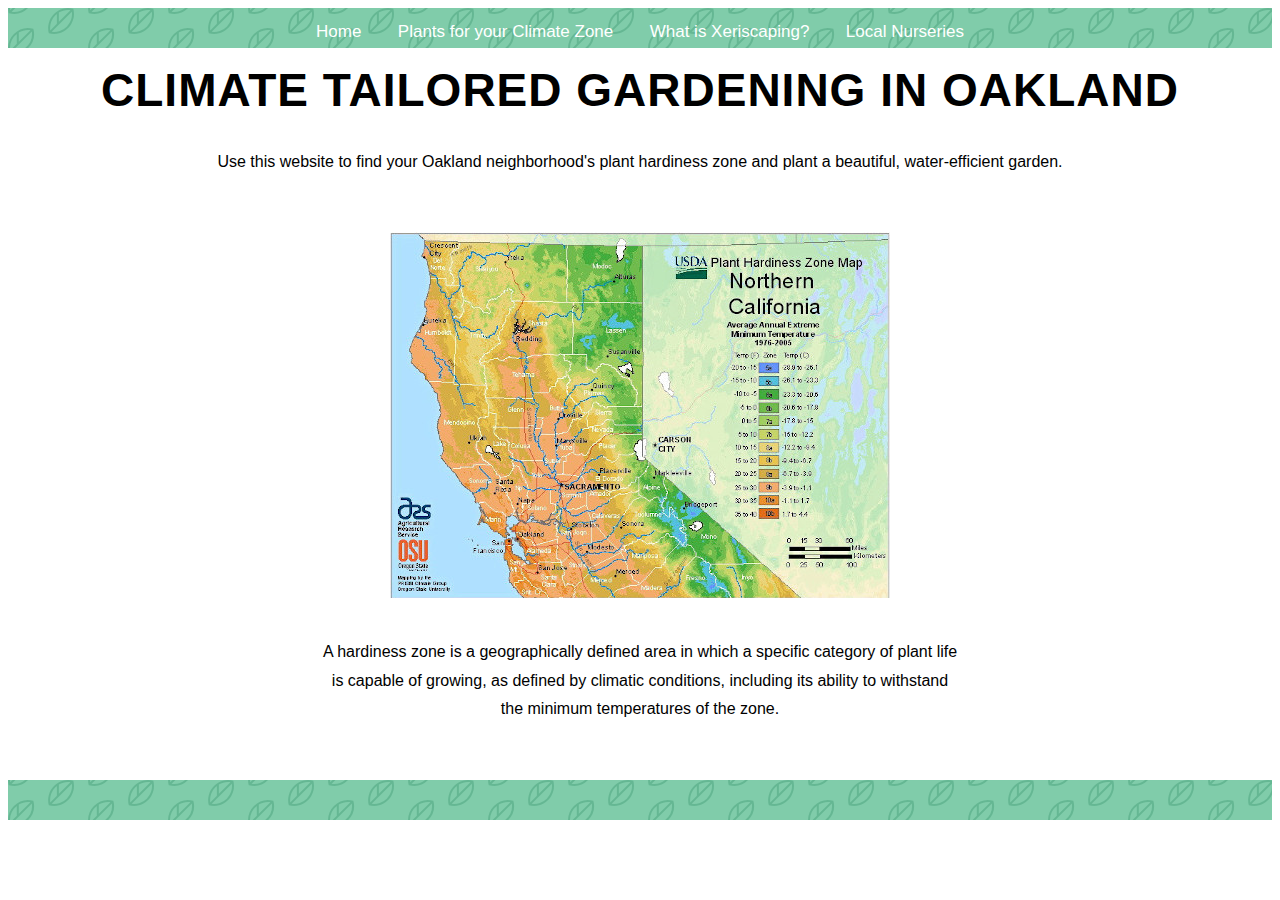
<file: index.html>
<html lang="eng">
<head>
	<title>Climate Tailored Gardening in Oakland California</title>
	<meta charset="utf-8">
	<meta name="description" content="This is a research guide to help find information on plants adapted to the Oakland California area.">
	<meta name="viewport" content="width=device-width, initial-scale=1">
	<link rel="stylesheet" href="css/style.css">
</head>
<body>
	<div class= "wrapper">
		<div class="topnav">
			<a href="index.html">Home</a>
			<a href="climatezone.html">Plants for your Climate Zone</a>
			<a href="xeriscaping.html">What is Xeriscaping?</a>
			<a href="oakland_nurseries.html">Local Nurseries</a>
		</div>
		<header class= "banner tk-futura-pt">
			<h1>Climate Tailored Gardening in Oakland</h1>
			<p>Use this website to find your Oakland neighborhood's plant hardiness zone and plant a beautiful, water-efficient garden.</p>
		</header>
		<main class="main">
			<img src="images/climatemap.jpg" alt="USDA Plant Hardiness Zone Map of Northern California" width="500" height="366">
			<div class="prose-container">
				<p>A hardiness zone is a geographically defined area in which a specific category of plant life is capable of growing, as defined by climatic conditions, including its ability to withstand the minimum temperatures of the zone.</p>
			</div>
		</main>
		<footer class="site-footer"></footer>
	</div>
</body>
</html>
</file>
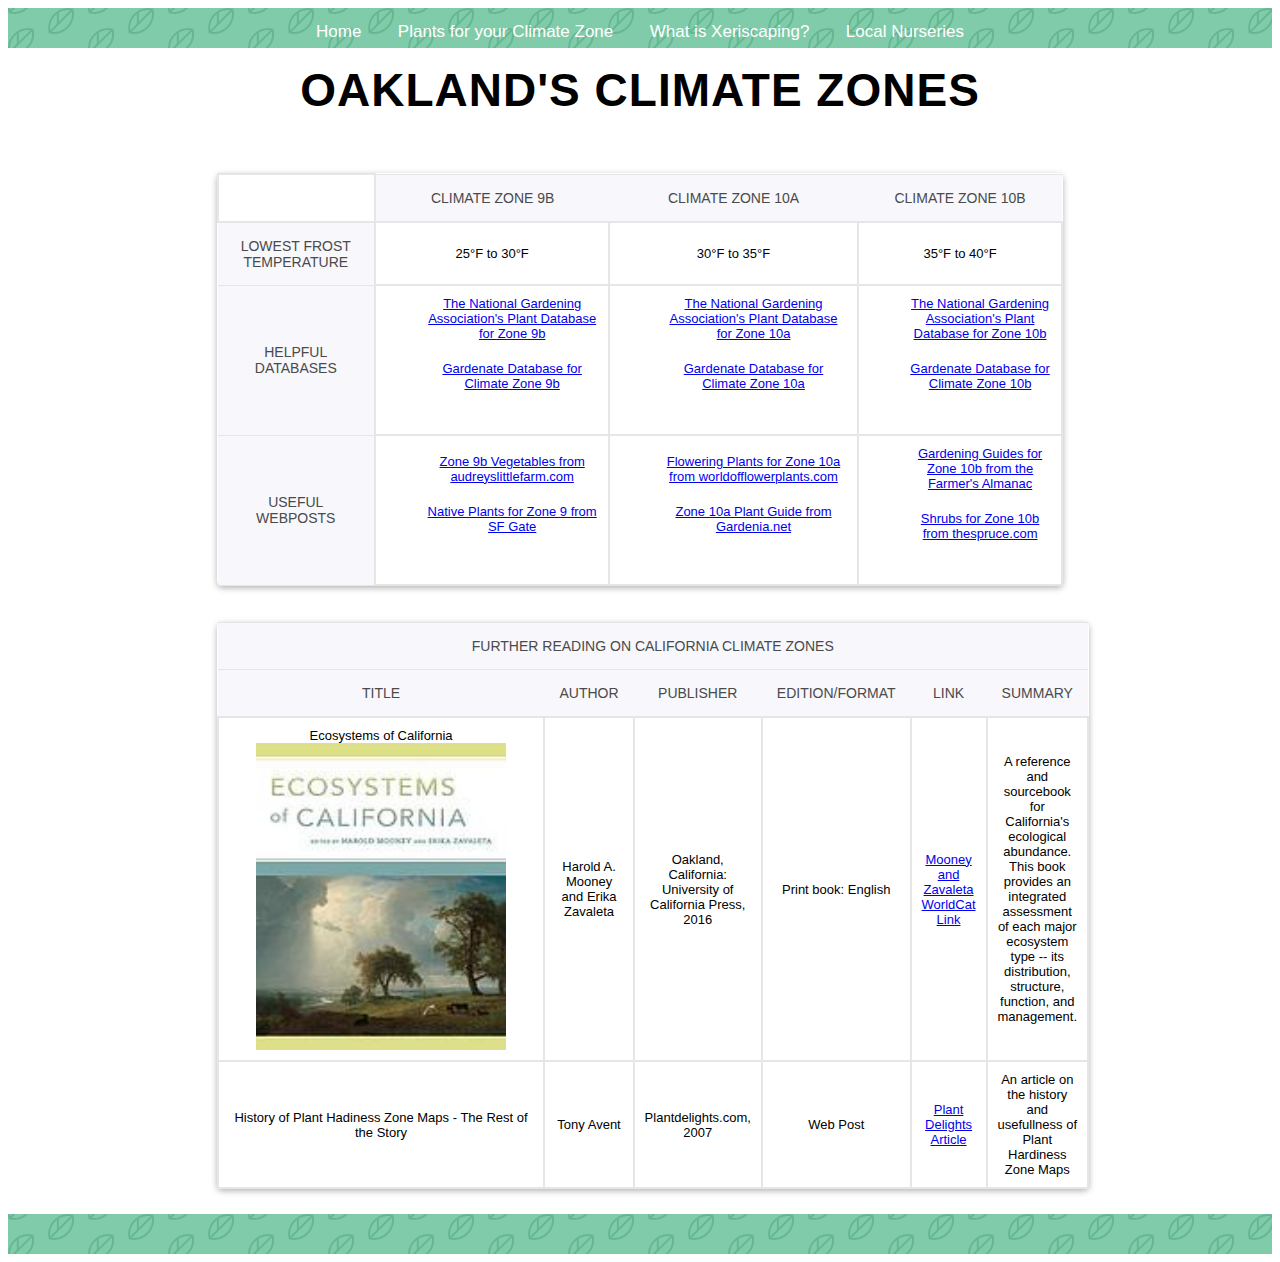
<file: climatezone.html>
<html lang="eng">
<head>
	<title>Oakland's Climate Zones</title>
	<meta charset="utf-8">
	<meta name="description" content="This page lists resources for finding plants native to your climate zone.">
	<meta name="viewport" content="width=device-width, initial-scale=1">
	<link rel="stylesheet" href="css/style.css">
</head>
<body>
	<div class= "wrapper">
		<div class="topnav">
			<a href="index.html">Home</a>
			<a href="climatezone.html">Plants for your Climate Zone</a>
			<a href="xeriscaping.html">What is Xeriscaping?</a>
			<a href="oakland_nurseries.html">Local Nurseries</a>
		</div>
		<header class= "banner">
			<h1>Oakland's Climate Zones</h1>
		</header>
		<main class="main">
				<table class="table">
					<thead>
						<tr>
							<td></td>
							<th scope="col">Climate Zone 9b</th>
							<th scope="col">Climate Zone 10a</th>
							<th scope="col">Climate Zone 10b</th>
						</tr>
						<tr>
							<th scope="row">Lowest Frost Temperature</th>
							<td>25°F to 30°F</td>
							<td>30°F to 35°F</td>
							<td>35°F to 40°F</td>
						</tr>
						<tr>
							<th scope="row">Helpful Databases</th>
							<td>
								<ul>
									<li><a href="https://garden.org/plants/search/advanced.php?select%5B2%5D=&select%5B4%5D=29&select%5B186%5D=&text%5B5%5D=&text%5B6%5D=&box_other%5B652%5D=&box_other%5B789%5D=&box_other%5B1651%5D=&box_other%5B790%5D=&box_other%5B41%5D=&box_other%5B42%5D=&box_other%5B43%5D=&box_other%5B728%5D=&text%5B291%5D=&text%5B290%5D=&box_other%5B1635%5D=&box_other%5B77%5D=&box_other%5B81%5D=&box_other%5B82%5D=&box_other%5B83%5D=&box_other%5B84%5D=&box_other%5B85%5D=&box_other%5B90%5D=&box_other%5B648%5D=&box_other%5B1591%5D=&box_other%5B111%5D=&box_other%5B996%5D=&box_other%5B108%5D=&box_other%5B1669%5D=&box_other%5B1511%5D=&select%5B317%5D=&text%5B314%5D=&text%5B315%5D=&opt%5Bsortby%5D=popular&submit=Search%21">The National Gardening Association's Plant Database for Zone 9b</a></li>
									<li><a href="https://www.gardenate.com/?zone=116">Gardenate Database for Climate Zone 9b</a></li>
								</ul>
							</td>
							<td>
								<ul>
									<li><a href="https://garden.org/plants/search/advanced.php?select%5B2%5D=&select%5B4%5D=30&select%5B186%5D=&text%5B5%5D=&text%5B6%5D=&box_other%5B652%5D=&box_other%5B789%5D=&box_other%5B1651%5D=&box_other%5B790%5D=&box_other%5B41%5D=&box_other%5B42%5D=&box_other%5B43%5D=&box_other%5B728%5D=&text%5B291%5D=&text%5B290%5D=&box_other%5B1635%5D=&box_other%5B77%5D=&box_other%5B81%5D=&box_other%5B82%5D=&box_other%5B83%5D=&box_other%5B84%5D=&box_other%5B85%5D=&box_other%5B90%5D=&box_other%5B648%5D=&box_other%5B1591%5D=&box_other%5B111%5D=&box_other%5B996%5D=&box_other%5B108%5D=&box_other%5B1669%5D=&box_other%5B1511%5D=&select%5B317%5D=&text%5B314%5D=&text%5B315%5D=&opt%5Bsortby%5D=popular&submit=Search%21">The National Gardening Association's Plant Database for Zone 10a</a></li>
									<li><a href="https://www.gardenate.com/?zone=15">Gardenate Database for Climate Zone 10a</a></li>
								</ul>
							</td>
							<td>
								<ul>
									<li><a href="https://garden.org/plants/search/advanced.php?select%5B2%5D=&select%5B4%5D=31&select%5B186%5D=&text%5B5%5D=&text%5B6%5D=&box_other%5B652%5D=&box_other%5B789%5D=&box_other%5B1651%5D=&box_other%5B790%5D=&box_other%5B41%5D=&box_other%5B42%5D=&box_other%5B43%5D=&box_other%5B728%5D=&text%5B291%5D=&text%5B290%5D=&box_other%5B1635%5D=&box_other%5B77%5D=&box_other%5B81%5D=&box_other%5B82%5D=&box_other%5B83%5D=&box_other%5B84%5D=&box_other%5B85%5D=&box_other%5B90%5D=&box_other%5B648%5D=&box_other%5B1591%5D=&box_other%5B111%5D=&box_other%5B996%5D=&box_other%5B108%5D=&box_other%5B1669%5D=&box_other%5B1511%5D=&select%5B317%5D=&text%5B314%5D=&text%5B315%5D=&opt%5Bsortby%5D=popular&submit=Search%21">The National Gardening Association's Plant Database for Zone 10b</a></li>
									<li><a href="https://www.gardenate.com/zones/USA%2B-%2BZone%2B10b">Gardenate Database for Climate Zone 10b</a></li>
								</ul>
							</td>
						</tr>
						<tr>
							<th scope="row">Useful Webposts</th>
							<td>
								<ul>
									<li><a href="https://www.audreyslittlefarm.com/zone-9b-vegetables/">Zone 9b Vegetables from audreyslittlefarm.com</a></li>
									<li><a href="https://homeguides.sfgate.com/native-plants-zone-9-33496.html">Native Plants for Zone 9 from SF Gate</a></li>
								</ul>
							</td>
							<td>
								<ul>
									<li><a href="https://worldoffloweringplants.com/?usda-hardiness-zones=usda-zone-10a">Flowering Plants for Zone 10a from worldofflowerplants.com</a></li>
									<li><a href="https://www.gardenia.net/plants/hardiness-zones/10/">Zone 10a Plant Guide from Gardenia.net</a></li>
								</td>
								<td>
									<ul>
										<li><a href="https://www.almanac.com/plants/hardiness/10">Gardening Guides for Zone 10b from the Farmer's Almanac</a></li>
										<li><a href="https://www.thespruce.com/ten-shrubs-for-zone-ten-3269679">Shrubs for Zone 10b from thespruce.com</a></li>
									</ul>
							</td>
						</tr>
					</thead>
				</table>
				<br/><br/>
					<table class="table">
						<thead>
							<tr>
								<th colspan="7">Further Reading on California Climate Zones</th>
							</tr>
							<tr>
								<th>Title</th>
								<th>Author</th>
								<th>Publisher</th>
								<th>Edition/Format</th>
								<th>Link</th>
								<th>Summary</th>
							</tr>
							</thead>
							<tr>
								<td>Ecosystems of California<img src="images/ecosystemsofca.jpg" alt="Cover Image" width="250" height="307"></td>
								<td>Harold A. Mooney and Erika Zavaleta</td>
								<td>Oakland, California: University of California Press, 2016</td>
								<td>Print book: English</td>
								<td><a href="http://www.worldcat.org/oclc/908698998">Mooney and Zavaleta WorldCat Link</td>
								<td>A reference and sourcebook for California's ecological abundance. This book provides an integrated assessment of each major ecosystem type -- its distribution, structure, function, and management.</td>
							</tr>
							<tr>
								<td>History of Plant Hadiness Zone Maps - The Rest of the Story</td>
								<td>Tony Avent</td>
								<td>Plantdelights.com, 2007</td>
								<td>Web Post</td>
								<td><a href="https://www.plantdelights.com/blogs/articles/plant-hardiness-zone-maps">Plant Delights Article</a></td>
								<td>An article on the history and usefullness of Plant Hardiness Zone Maps</td>
							</tr>
					</table>
		</main>
		<footer class="site-footer"></footer>
	</div>
</body>
</html>
</file>
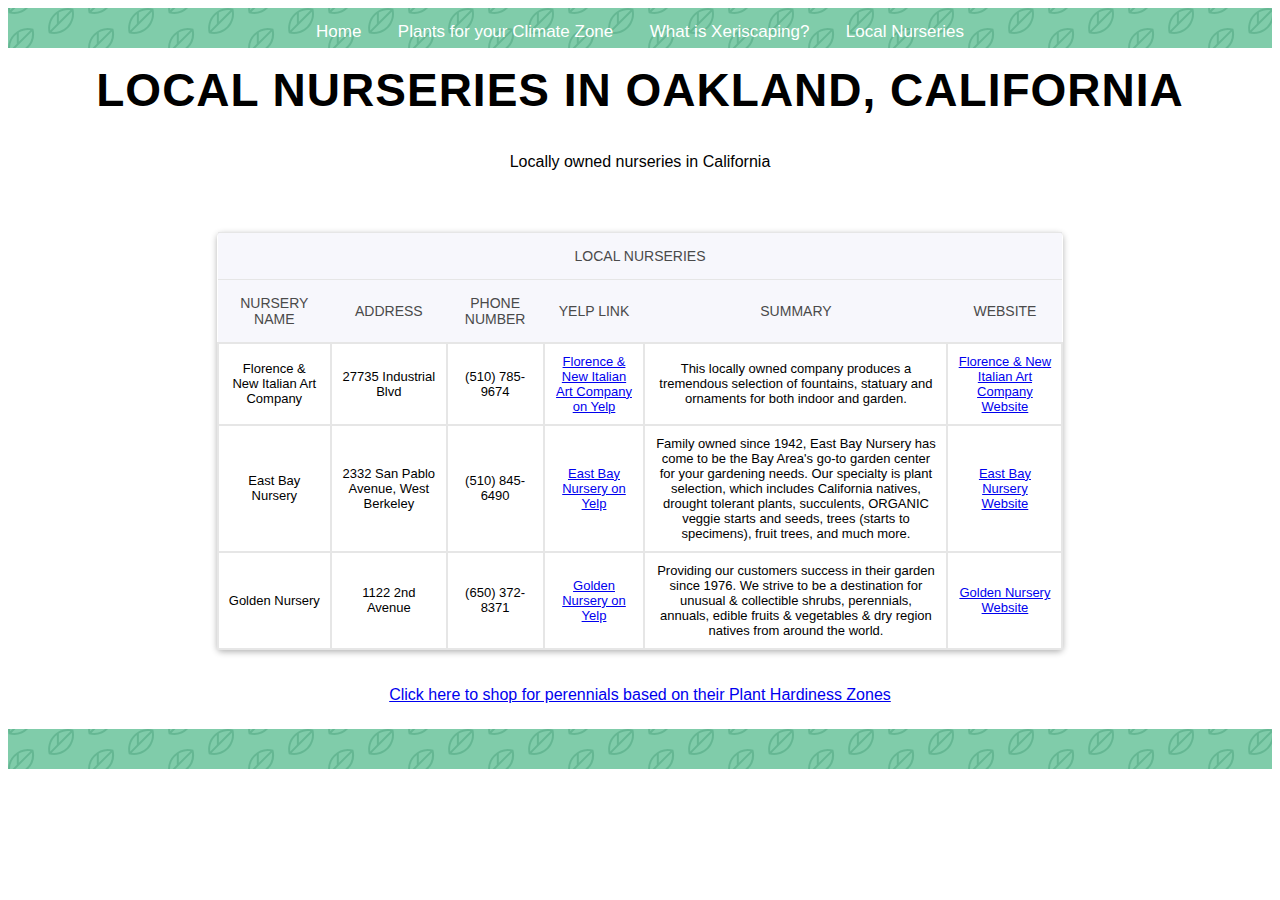
<file: oakland_nurseries.html>
<html lang="eng">
<head>
	<title>Oakland Nurseries</title>
	<meta charset="utf-8">
	<meta name="description" content="This page lists local nurseries in Oakland, California.">
	<meta name="viewport" content="width=device-width, initial-scale=1">
	<link rel="stylesheet" href="css/style.css">
</head>
<body>
	<div class= "wrapper">
		<div class="topnav">
			<a href="index.html">Home</a>
			<a href="climatezone.html">Plants for your Climate Zone</a>
			<a href="xeriscaping.html">What is Xeriscaping?</a>
			<a href="oakland_nurseries.html">Local Nurseries</a>
		</div>
		<header class= "banner">
			<h1>Local Nurseries in Oakland, California</h1>
				<p>Locally owned nurseries in California</p>
		</header>
		<main class="main">
			<table class= "table">
				<thead>
					<tr>
						<th colspan= "7">Local Nurseries</th>
					</tr>
					<tr>
						<th>Nursery Name</th>
						<th>Address</th>
						<th>Phone Number</th>
						<th>Yelp Link</th>
						<th>Summary</th>
						<th>Website</th>
					</tr>
				</thead>
					<tr>
						<td>Florence & New Italian Art Company</td>
						<td>27735 Industrial Blvd</td>
						<td>(510) 785-9674</td>
						<td><a href="https://www.yelp.com/biz/florence-and-new-italian-art-company-hayward">Florence & New Italian Art Company on Yelp</a></td>
						<td>This locally owned company produces a tremendous selection of fountains, statuary and ornaments for both indoor and garden.</td>
						<td><a href="https://www.florenceartcompany.com/">Florence & New Italian Art Company Website</a></td>
					</tr>
					<tr>
						<td>East Bay Nursery</td>
						<td>2332 San Pablo Avenue, West Berkeley</td>
						<td>(510) 845-6490</td>
						<td><a href="https://www.yelp.com/biz/east-bay-nursery-berkeley">East Bay Nursery on Yelp</a></td>
						<td>Family owned since 1942, East Bay Nursery has come to be the Bay Area's go-to garden center for your gardening needs. Our specialty is plant selection, which includes California natives, drought tolerant plants, succulents, ORGANIC veggie starts and seeds, trees (starts to specimens), fruit trees, and much more.</td>
						<td><a href="https://www.eastbaynursery.com/">East Bay Nursery Website</a></td>
					</tr>
					<tr>
						<td>Golden Nursery</td>
						<td>1122 2nd Avenue</td>
						<td>(650) 372-8371</td>
						<td><a href="https://www.yelp.com/biz/golden-nursery-san-mateo">Golden Nursery on Yelp</a></td>
						<td>Providing our customers success in their garden since 1976. We strive to be a destination for unusual & collectible shrubs, perennials, annuals, edible fruits & vegetables & dry region natives from around the world.</td>
						<td><a href="https://www.goldennursery.com/">Golden Nursery Website</a></td>
					</tr>
			</table>
			<br/><br/>
			<a href="https://www.plantdelights.com/pages/plant-hardiness-zones" target="_blank">Click here to shop for perennials based on their Plant Hardiness Zones</a>
		</main>
		<footer class="site-footer"></footer>
	</div>
</body>
</html>
</file>
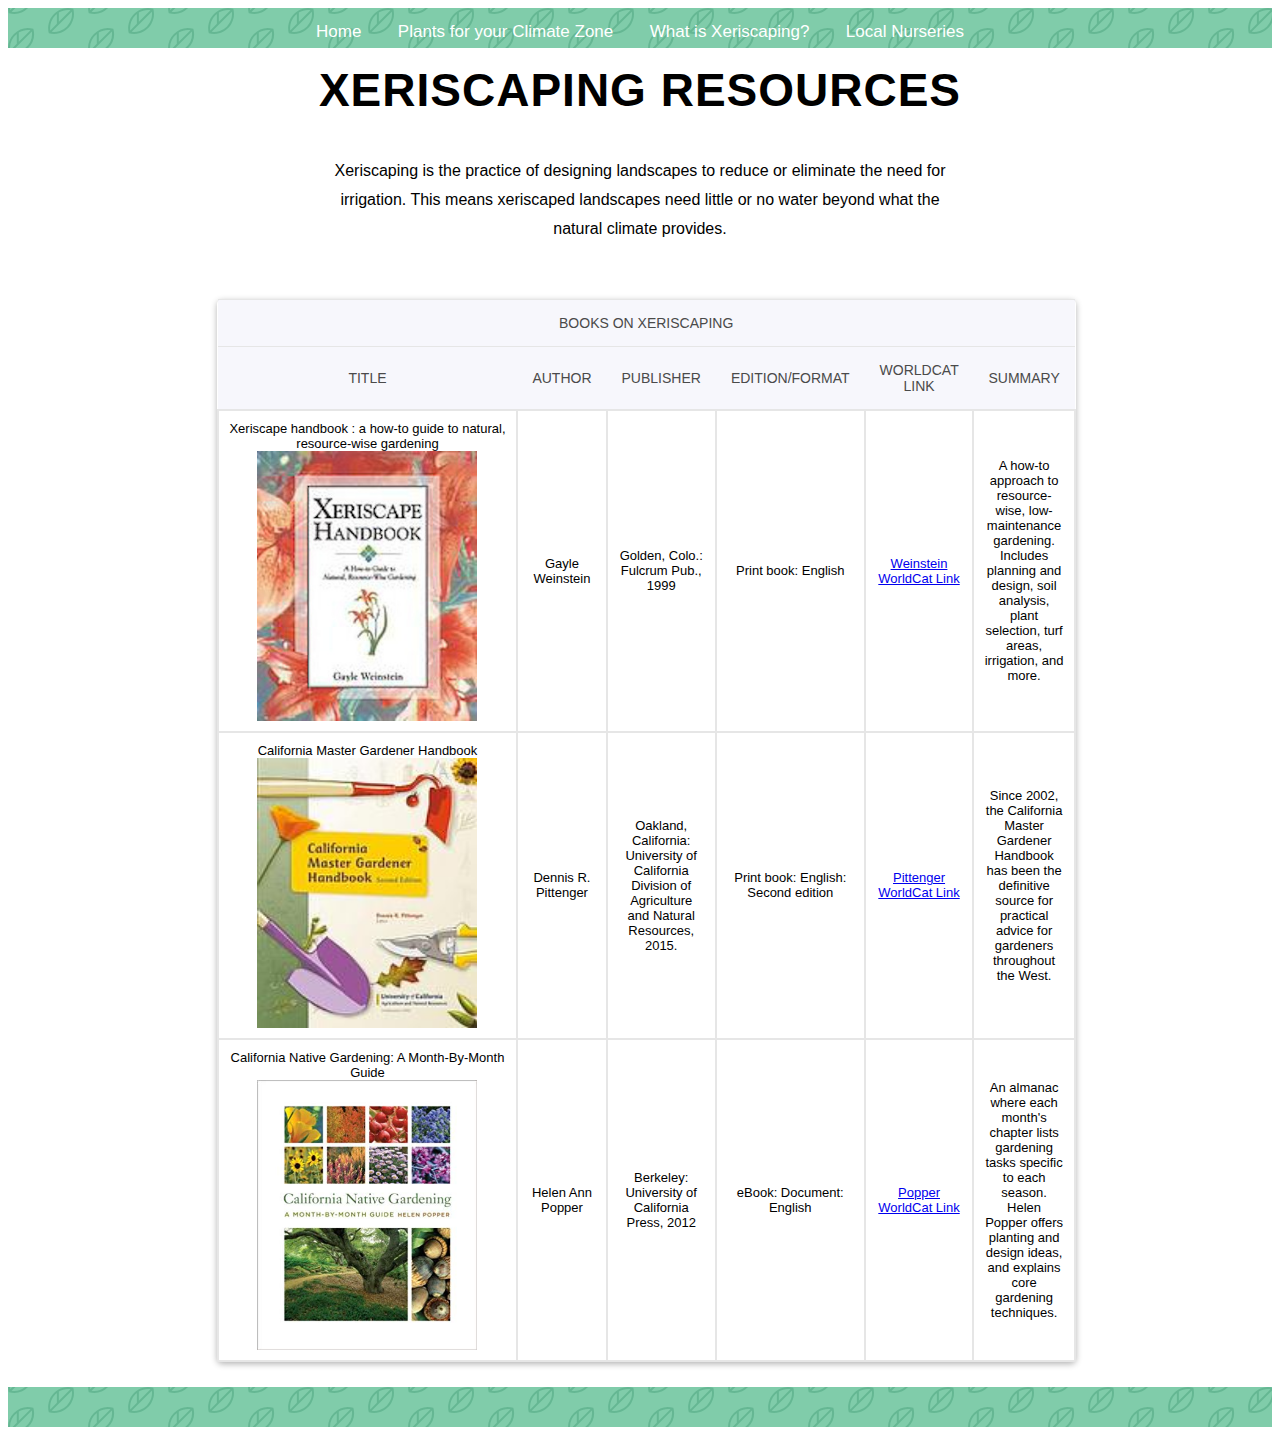
<file: xeriscaping.html>
<html lang="eng">
<head>
	<title>Xeriscaping Resources</title>
	<meta charset="utf-8">
	<meta name="description" content="This page lists resources for finding plants native to your climate zone.">
	<meta name="viewport" content="width=device-width, initial-scale=1">
	<link rel="stylesheet" href="css/style.css">
</head>
<body>
	<div class= "wrapper">
		<div class="topnav">
			<a href="index.html">Home</a>
			<a href="climatezone.html">Plants for your Climate Zone</a>
			<a href="xeriscaping.html">What is Xeriscaping?</a>
			<a href="oakland_nurseries.html">Local Nurseries</a>
		</div>
		<header class= "banner">
			<h1>Xeriscaping Resources</h1>
				<div class="prose-container">
					<p>Xeriscaping is the practice of designing landscapes to reduce or eliminate the need for irrigation. This means xeriscaped landscapes need little or no water beyond what the natural climate provides.</p>
				</div>
		</header>
		<main class="main">
			<table class= "table">
				<thead>
					<tr>
						<th colspan= "7">Books on Xeriscaping</th>
					</tr>
					<tr>
						<th>Title</th>
						<th>Author</th>
						<th>Publisher</th>
						<th>Edition/Format</th>
						<th>WorldCat Link</th>
						<th>Summary</th>
					</tr>
				</thead>
					<tr>
						<td>Xeriscape handbook : a how-to guide to natural, resource-wise gardening<img src="images/xeriscapehandbook.jpg" alt="Cover Image" width="220" height="270.16"></td>
						<td>Gayle Weinstein</td>
						<td>Golden, Colo.: Fulcrum Pub., 1999</td>
						<td>Print book: English</td>
						<td><a href="http://www.worldcat.org/oclc/39839643">Weinstein WorldCat Link</a></td>
						<td>A how-to approach to resource-wise, low-maintenance gardening. Includes planning and design, soil analysis, plant selection, turf areas, irrigation, and more.</td>
					</tr>
					<tr>
						<td>California Master Gardener Handbook <img src="images/camastergardenerhandbook.png" alt="Cover Image" width="220" height="270.16"></td>
						<td>Dennis R. Pittenger</td>
						<td>Oakland, California: University of California Division of Agriculture and Natural Resources, 2015.</td>
						<td>Print book: English: Second edition</td>
						<td><a href="http://www.worldcat.org/oclc/893389647">Pittenger WorldCat Link</a></td>
						<td>Since 2002, the California Master Gardener Handbook has been the definitive source for practical advice for gardeners throughout the West.</td>
					</tr>
					<tr>
						<td>California Native Gardening: A Month-By-Month Guide <br/><img src="images/monthlyguide.jpg" alt="Cover Image" width="220" height="270.16"></td>
						<td>Helen Ann Popper</td>
						<td>Berkeley: University of California Press, 2012</td>
						<td>eBook: Document: English</td>
						<td><a href="http://www.worldcat.org/oclc/784363728">Popper WorldCat Link</td>
						<td>An almanac where each month's chapter lists gardening tasks specific to each season. Helen Popper offers planting and design ideas, and explains core gardening techniques.</td>
					</tr>
				</table>
		</main>
		<footer class="site-footer"></footer>
		</div>
</body>
</html>
</file>
<file: css/style.css>
/* boilerplate stuff */
body {
	font-family: Arial, Helvetica, sans-serif;
}
* {
	/* box-sizing: border-box; */
}
p {
    display: block;
    margin-block-start: 1em;
    margin-block-end: 1em;
    margin-inline-start: 0px;
	margin-inline-end: 0px;

	font-size: 16px;
    font-weight: 100;
    line-height: 1.8em;
	margin-bottom: 30px;
	font-family: "futura-pt",sans-serif;
}
ul {
	list-style: none;
}
li {
	padding-bottom: 20px;
}
.prose-container {
    width: 640px;
    margin: 0 auto;
    margin-top: 40px;
}
.wrapper {
	text-align: center;
	margin: 0 auto;
}
/*opening headline style*/
.tk-futura-pt {
    font-family: "futura-pt",sans-serif;
}
.banner h1 {
    font-weight: 600;
    font-size: 48px;
    letter-spacing: 6px;
    text-transform: uppercase;
    text-align: center;
    color: black;
    font-size: 46px;
    letter-spacing: 1px;
	margin-top: 15px;
}
.main {
	width: 67%;
	padding: 2%;
	display: inline-block;
}
.description {
	font-style: italic;
}
.hero {
    position: sticky;
	top: 0;    
	display: block;
	height: 20px;
	width: 100%;
	background-color: #80ccaa;
	background-image: url("data:image/svg+xml,%3Csvg xmlns='http://www.w3.org/2000/svg' viewBox='0 0 80 40' width='80' height='40'%3E%3Cpath fill='%233d9970' fill-opacity='0.4' d='M0 40a19.96 19.96 0 0 1 5.9-14.11 20.17 20.17 0 0 1 19.44-5.2A20 20 0 0 1 20.2 40H0zM65.32.75A20.02 20.02 0 0 1 40.8 25.26 20.02 20.02 0 0 1 65.32.76zM.07 0h20.1l-.08.07A20.02 20.02 0 0 1 .75 5.25 20.08 20.08 0 0 1 .07 0zm1.94 40h2.53l4.26-4.24v-9.78A17.96 17.96 0 0 0 2 40zm5.38 0h9.8a17.98 17.98 0 0 0 6.67-16.42L7.4 40zm3.43-15.42v9.17l11.62-11.59c-3.97-.5-8.08.3-11.62 2.42zm32.86-.78A18 18 0 0 0 63.85 3.63L43.68 23.8zm7.2-19.17v9.15L62.43 2.22c-3.96-.5-8.05.3-11.57 2.4zm-3.49 2.72c-4.1 4.1-5.81 9.69-5.13 15.03l6.61-6.6V6.02c-.51.41-1 .85-1.48 1.33zM17.18 0H7.42L3.64 3.78A18 18 0 0 0 17.18 0zM2.08 0c-.01.8.04 1.58.14 2.37L4.59 0H2.07z'%3E%3C/path%3E%3C/svg%3E");
}

/* nav table stuff */
.topnav {
	overflow: hidden;
	background-color: #80ccaa;
	background-image: url("data:image/svg+xml,%3Csvg xmlns='http://www.w3.org/2000/svg' viewBox='0 0 80 40' width='80' height='40'%3E%3Cpath fill='%233d9970' fill-opacity='0.4' d='M0 40a19.96 19.96 0 0 1 5.9-14.11 20.17 20.17 0 0 1 19.44-5.2A20 20 0 0 1 20.2 40H0zM65.32.75A20.02 20.02 0 0 1 40.8 25.26 20.02 20.02 0 0 1 65.32.76zM.07 0h20.1l-.08.07A20.02 20.02 0 0 1 .75 5.25 20.08 20.08 0 0 1 .07 0zm1.94 40h2.53l4.26-4.24v-9.78A17.96 17.96 0 0 0 2 40zm5.38 0h9.8a17.98 17.98 0 0 0 6.67-16.42L7.4 40zm3.43-15.42v9.17l11.62-11.59c-3.97-.5-8.08.3-11.62 2.42zm32.86-.78A18 18 0 0 0 63.85 3.63L43.68 23.8zm7.2-19.17v9.15L62.43 2.22c-3.96-.5-8.05.3-11.57 2.4zm-3.49 2.72c-4.1 4.1-5.81 9.69-5.13 15.03l6.61-6.6V6.02c-.51.41-1 .85-1.48 1.33zM17.18 0H7.42L3.64 3.78A18 18 0 0 0 17.18 0zM2.08 0c-.01.8.04 1.58.14 2.37L4.59 0H2.07z'%3E%3C/path%3E%3C/svg%3E");
    left: 0px;
	height: 40px;
  }
.topnav a {
	color: #fff;
	padding: 14px 16px;
	font-size: 17px;
	text-decoration: none;
	display: inline-block;
  }
  
  .topnav a:hover {
	background-color: #4CAF50;
	color: white;
  }
footer {
	overflow: hidden;
	background-color: #80ccaa;
	background-image: url("data:image/svg+xml,%3Csvg xmlns='http://www.w3.org/2000/svg' viewBox='0 0 80 40' width='80' height='40'%3E%3Cpath fill='%233d9970' fill-opacity='0.4' d='M0 40a19.96 19.96 0 0 1 5.9-14.11 20.17 20.17 0 0 1 19.44-5.2A20 20 0 0 1 20.2 40H0zM65.32.75A20.02 20.02 0 0 1 40.8 25.26 20.02 20.02 0 0 1 65.32.76zM.07 0h20.1l-.08.07A20.02 20.02 0 0 1 .75 5.25 20.08 20.08 0 0 1 .07 0zm1.94 40h2.53l4.26-4.24v-9.78A17.96 17.96 0 0 0 2 40zm5.38 0h9.8a17.98 17.98 0 0 0 6.67-16.42L7.4 40zm3.43-15.42v9.17l11.62-11.59c-3.97-.5-8.08.3-11.62 2.42zm32.86-.78A18 18 0 0 0 63.85 3.63L43.68 23.8zm7.2-19.17v9.15L62.43 2.22c-3.96-.5-8.05.3-11.57 2.4zm-3.49 2.72c-4.1 4.1-5.81 9.69-5.13 15.03l6.61-6.6V6.02c-.51.41-1 .85-1.48 1.33zM17.18 0H7.42L3.64 3.78A18 18 0 0 0 17.18 0zM2.08 0c-.01.8.04 1.58.14 2.37L4.59 0H2.07z'%3E%3C/path%3E%3C/svg%3E");
    left: 0px;
	height: 40px;
  }
footer.mainFooter { clear: both; }

/* table stuff */
.table {
	border-collapse: collapse;
	box-shadow: 0 2px 6px hsla(0, 0%, 0%, 0.3);
    border-radius: 5px;
    width: 100%;
    margin: 0 auto;
    text-align: center;
}
.table th {
	/* border: 1px solid #E6E6E6; */
	border-top: 1px solid #E6E6E6;
	border-bottom: 1px solid #E6E6E6;
    font-size: 14px;
    font-weight: lighter;
    color: #4A4A4A;
    text-transform: uppercase;
    padding: 15px;
    background-color: hsla(240, 50%, 80%, .1);
}
.table td {
	text-align: center;
	padding: 10px;
	font-size: 13;
	border: 2px solid #E6E6E6;
}
.table th, .table td {
	/* border: 2px solid #E6E6E6; */
	text-align: center;
}
</file>
